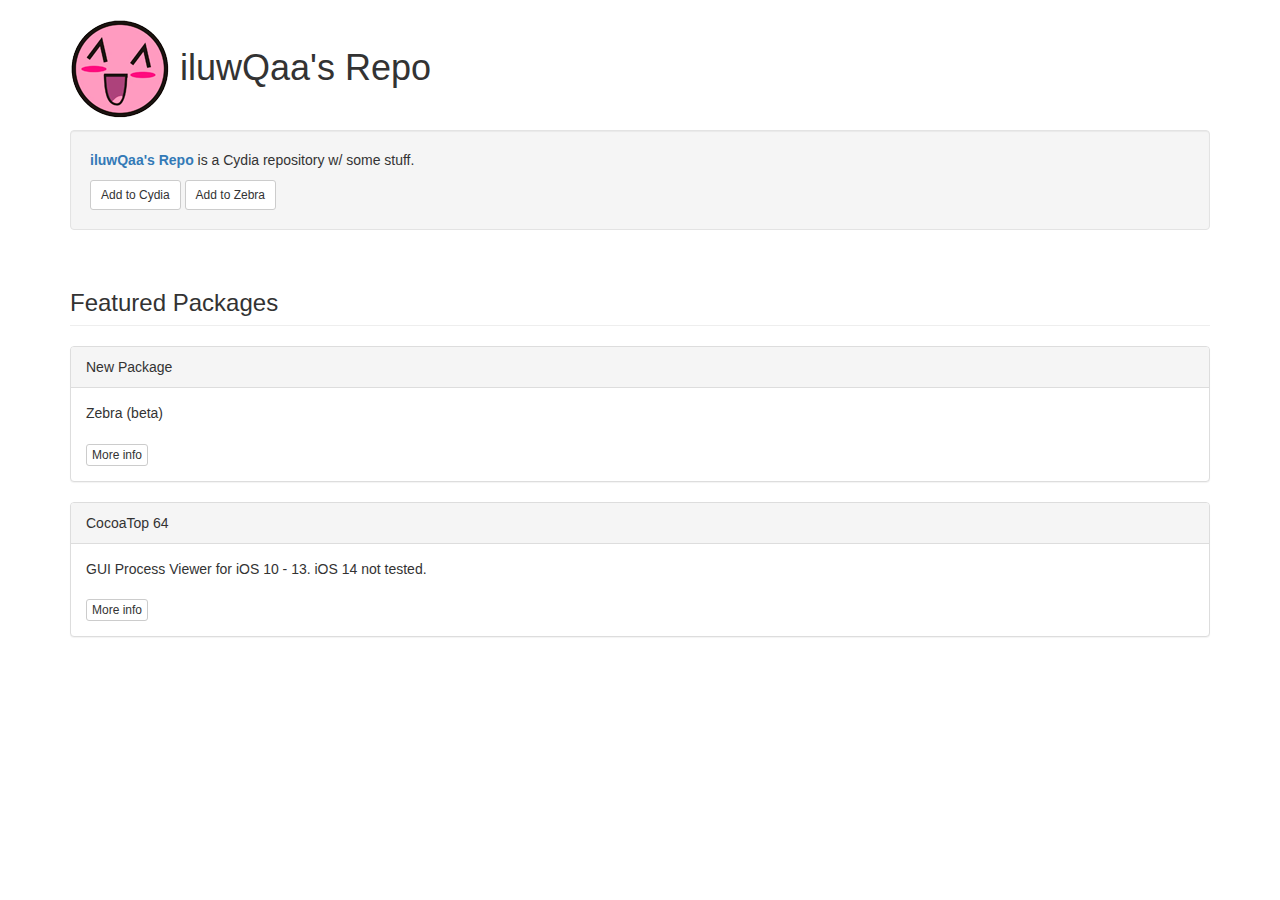
<file: index.html>
<!DOCTYPE html>
<html lang="en">
<head>
  <title>iluwQaa's Repo</title>
  <meta charset="utf-8">
  <meta name="viewport" content="width=device-width, initial-scale=1">
  <link rel="stylesheet" href="https://maxcdn.bootstrapcdn.com/bootstrap/3.3.5/css/bootstrap.min.css">
  <script src="https://ajax.googleapis.com/ajax/libs/jquery/2.1.3/jquery.min.js"></script>
</head>
<body>

<div class="container">
	<h1><img src="CydiaIcon.png"> iluwQaa's Repo</h1>
</div>

<div class="container">
	<div class="well">
		<p><span class="text-primary"><b>iluwQaa's Repo</span></b> is a Cydia repository w/ some stuff.</p>
		<a class="btn btn-sm btn-default" href="cydia://url/https://cydia.saurik.com/api/share#?source=https://iluwqaa.github.io/">Add to Cydia</a>
		<a class="btn btn-sm btn-default" href="zbra://url/https://cydia.saurik.com/api/share#?source=https://iluwqaa.github.io/">Add to Zebra</a>
	</div>
</div>

<div class="container">
  <h3 id="wells" class="page-header">Featured Packages</h3>
</div>

<div class="container">
	<!--<div class="panel panel-default">
	  <div class="panel-heading">Old Package</div>
	  <div class="panel-body">
		This is a sample package with minimal information.
		It also simulates an old package that's incompatible only with iOS lower than 7.0.<br /><br />
		<a class="btn btn-xs btn-default" href="depictions/?p=com.oldpackage">More info</a>
	  </div>
	</div>-->

	<div class="panel panel-default">
	  <div class="panel-heading">New Package</div>
	  <div class="panel-body">
		Zebra (beta)<br /><br />
		<a class="btn btn-xs btn-default" href="depictions/?p=xyz.willy.zebra">More info</a>
	  </div>
	</div>
	
	<div class="panel panel-default">
	  <div class="panel-heading">CocoaTop 64</div>
	  <div class="panel-body">
		GUI Process Viewer for iOS 10 - 13.
		iOS 14 not tested.<br /><br />
		<a class="btn btn-xs btn-default" href="depictions/?p=ru.domo.cocoatop64">More info</a>
	  </div>
	</div>
</div>

</body>
</html>
</file>
